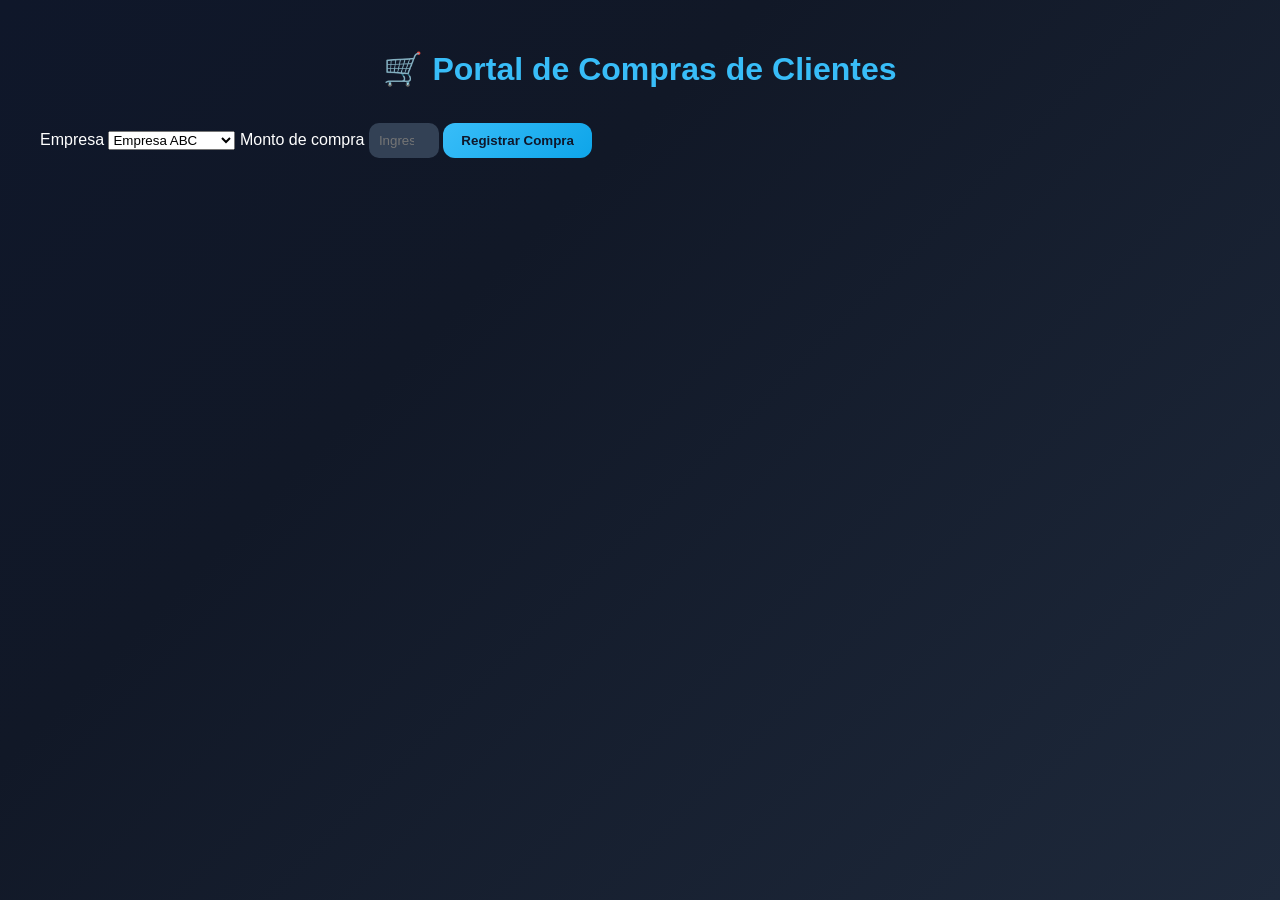
<file: cliente.html>
<!DOCTYPE html>
<html lang="es">
<head>
<meta charset="UTF-8">
<title>Portal de Compras</title>
<link rel="stylesheet" href="styles.css">
</head>
<body>

<div class="container">
    <div class="card">
        <h1>🛒 Portal de Compras de Clientes</h1>

        <label>Empresa</label>
        <select id="cliente">
            <option>Empresa ABC</option>
            <option>Empresa Beta</option>
            <option>Empresa Gamma</option>
            <option>Empresa Delta</option>
            <option>Empresa Omega</option>
        </select>

        <label>Monto de compra</label>
        <input type="number" id="monto" placeholder="Ingrese monto">

        <button onclick="comprar()">Registrar Compra</button>
    </div>
</div>

<script src="database.js"></script>
<script src="script.js"></script>

</body>
</html>
</file>
<file: styles.css>
/* =====================================
   RESET GENERAL
===================================== */
* {
    margin: 0;
    padding: 0;
    box-sizing: border-box;
}

/* =====================================
   BODY
===================================== */
body {
    font-family: 'Segoe UI', sans-serif;
    background: linear-gradient(135deg, #0f172a 0%, #111827 35%, #1e293b 100%);
    color: white;
    min-height: 100vh;
    padding: 30px 20px;
}

/* =====================================
   CONTENEDOR
===================================== */
.container {
    max-width: 1400px;
    margin: auto;
    padding: 20px;
}

/* =====================================
   TITULOS
===================================== */
h1 {
    text-align: center;
    color: #38bdf8;
    margin-bottom: 35px;
    font-size: 2rem;
}

h2 {
    text-align: center;
    color: #38bdf8;
    margin: 55px 0 20px;
    font-size: 1.7rem;
}

/* =====================================
   KPI CARDS
===================================== */
.kpi-container {
    display: grid;
    grid-template-columns: repeat(auto-fit, minmax(250px, 1fr));
    gap: 24px;
    margin-bottom: 35px;
}

.kpi-card {
    background: #1e293b;
    border-radius: 22px;
    padding: 28px;
    text-align: center;
    box-shadow: 0 8px 25px rgba(0,0,0,0.25);
}

.kpi-card h3 {
    font-size: 2rem;
    color: #38bdf8;
}

.kpi-card p {
    color: #cbd5e1;
    margin-top: 10px;
}

/* =====================================
   TABLA
===================================== */
.table-wrapper {
    overflow-x: auto;
    border-radius: 22px;
    background: #1e293b;
    padding: 6px;
}

table {
    width: 100%;
    border-collapse: collapse;
    min-width: 1100px;
    background: #1e293b;
    color: white;
}

th {
    background: #0f172a;
    color: #38bdf8;
    padding: 18px 14px;
}

td {
    padding: 16px 12px;
    text-align: center;
}

.verde {
    background: rgba(34,197,94,0.08);
}

.amarillo {
    background: rgba(250,204,21,0.08);
}

.rojo {
    background: rgba(239,68,68,0.08);
}

/* =====================================
   INPUTS
===================================== */
input {
    width: 70px;
    padding: 10px;
    border: none;
    border-radius: 10px;
    background: #334155;
    color: white;
    text-align: center;
}

/* =====================================
   BOTONES
===================================== */
button {
    background: linear-gradient(135deg, #38bdf8, #0ea5e9);
    color: #0f172a;
    border: none;
    padding: 10px 18px;
    border-radius: 12px;
    font-weight: bold;
    cursor: pointer;
}

/* =====================================
   ESTADO DOT
===================================== */
.estado-dot {
    display: inline-block;
    width: 12px;
    height: 12px;
    border-radius: 50%;
    margin-right: 8px;
    vertical-align: middle;
}

.estado-dot.rojo {
    background: #ef4444;
}

.estado-dot.amarillo {
    background: #facc15;
}

.estado-dot.verde {
    background: #22c55e;
}

/* =====================================
   HISTORIAL
===================================== */
.historial-corto {
    color: #cbd5e1;
}

/* =====================================
   GRAFICA
===================================== */
.chart-container {
    background: linear-gradient(145deg, #1e293b, #0f172a);
    padding: 30px;
    border-radius: 26px;
    margin-top: 25px;
    width: 100%;
    min-height: 500px;
}

canvas {
    width: 100% !important;
    height: 450px !important;
    border-radius: 20px;
    display: block;
    background: transparent;
    padding: 0 !important;
}

/* =====================================
   RESPONSIVE
===================================== */


@media (max-width: 768px) {
    canvas {
        height: 300px !important;
    }

    .chart-container {
        min-height: 350px;
    }
}
</file>
